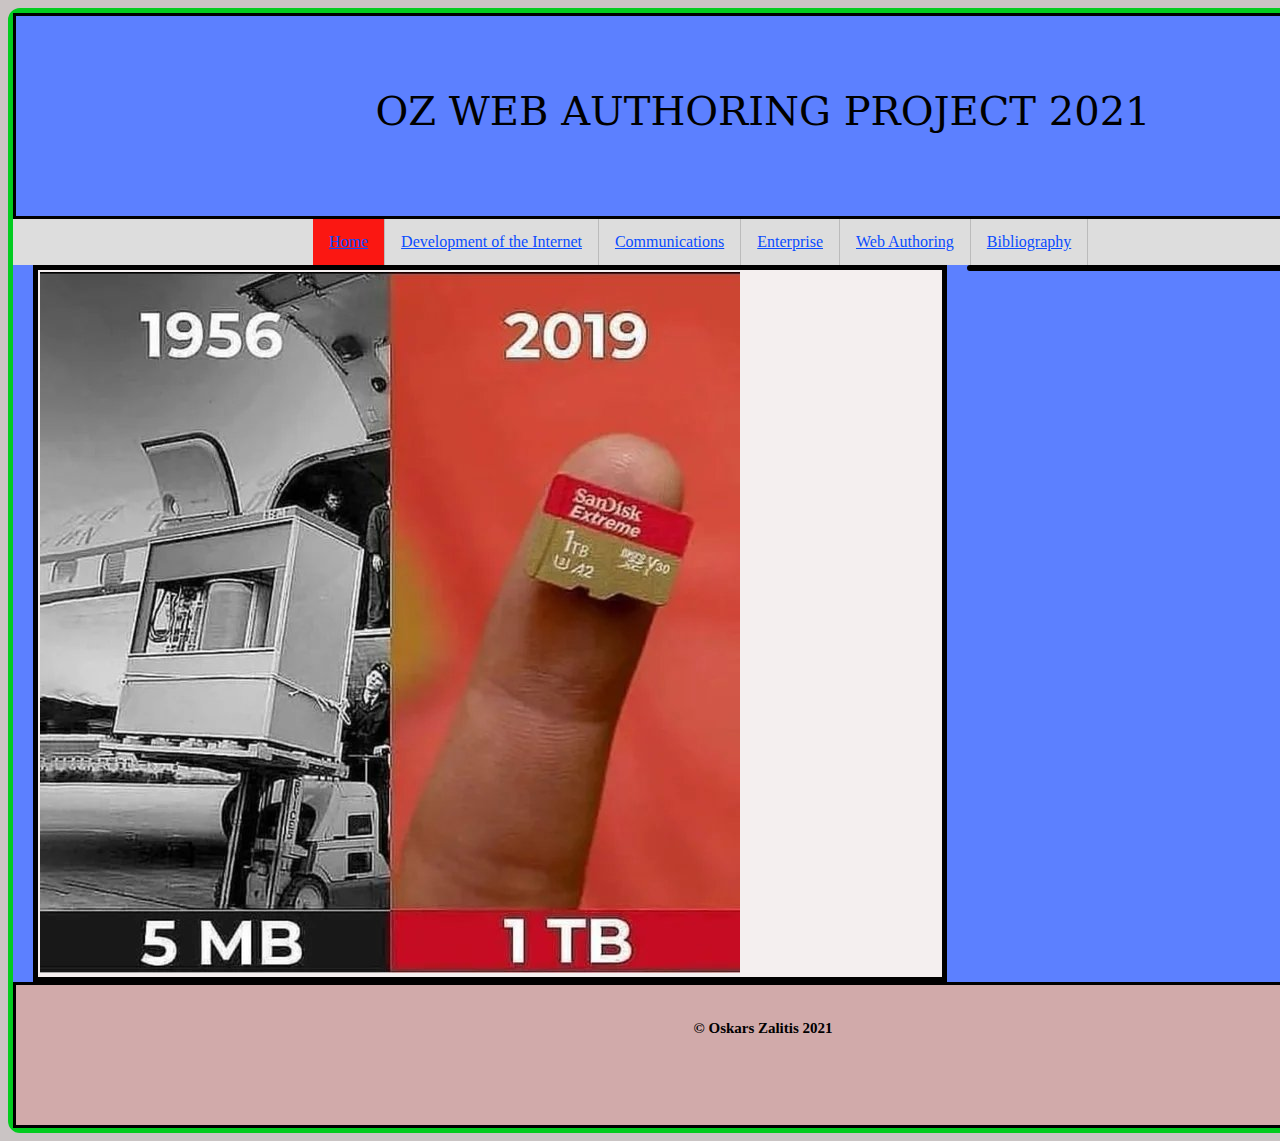
<file: index.html>
<!doctype html>
<html>
<head>
<meta charset="utf-8">
<title>Home page</title>
<link href="styles.css" rel="stylesheet" type="text/css">
</head>

<body>
	<div id="wrapper">
	<header><h1>OZ Web Authoring Project 2021</h1></header>
	<nav>
		<ul>
		<li><a class="active" href="index.html">Home</a></li>
		<li><a href="Development.html">Development of the Internet</a></li>
		<li><a href="Communications.html">Communications</a></li>
		<li><a href="Enterprise.html">Enterprise</a></li>
		<li><a href="Web_Authoring.html">Web Authoring</a></li>
		<li><a href="Bibliography.html">Bibliography</a></li>
		</ul>
		</nav>
	<main>
	  <img src="images/data_storage.jpg" width="700" height="701" alt=""/> </main>
	<aside></aside>
	<footer><h3>&copy; Oskars Zalitis 2021</h3></footer>
		</div>
	
	
</body>
</html>
</file>
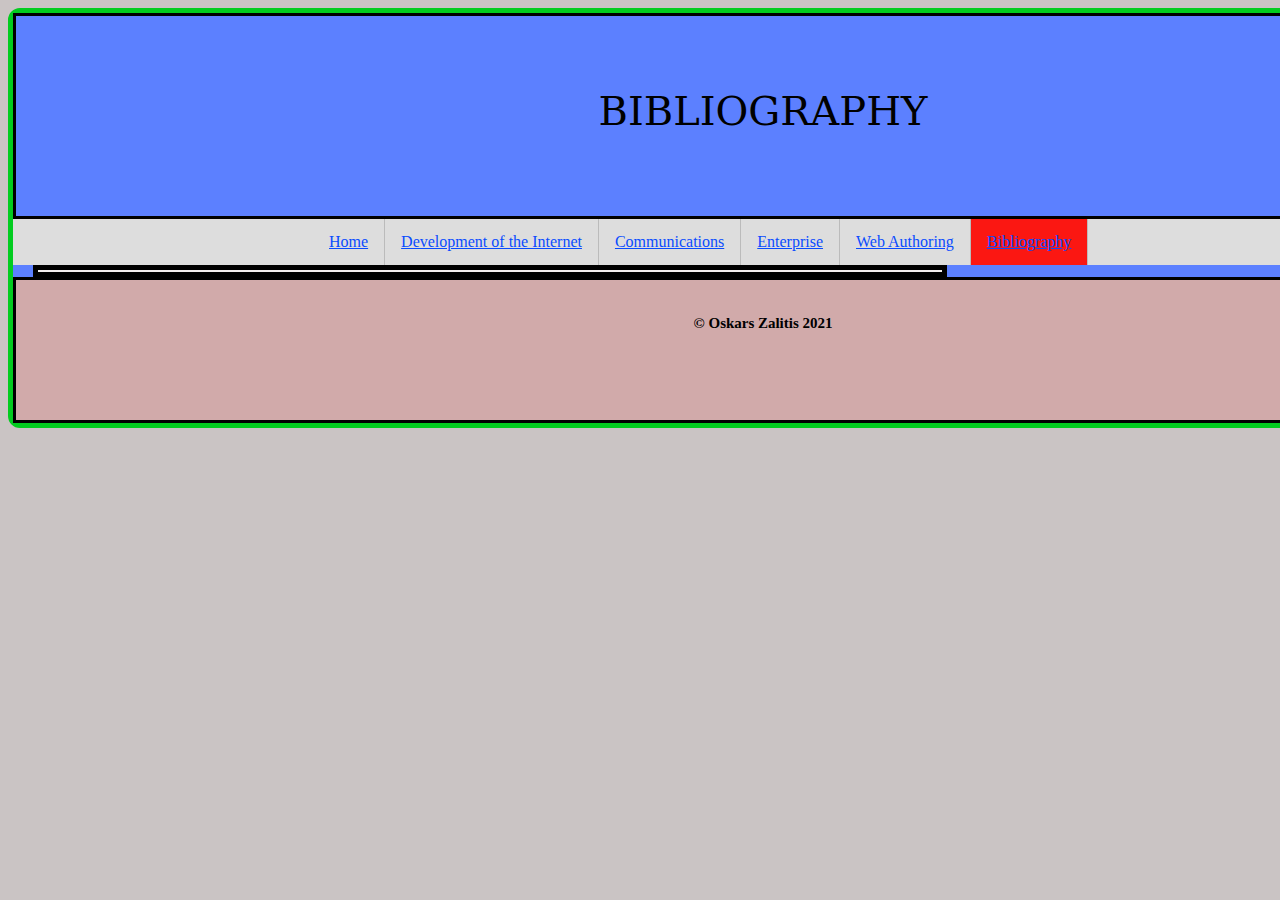
<file: Bibliography.html>
<!doctype html>
<html>
<head>
<meta charset="utf-8">
<title>Bibliography</title>
<link href="styles.css" rel="stylesheet" type="text/css">

</head>

<body>
	<div id="wrapper">
	<header><h1>Bibliography</h1></header>
<nav>
		<ul>
		<li><a href="index.html">Home</a></li>
		<li><a href="Development.html">Development of the Internet</a></li>
		<li><a href="Communications.html">Communications</a></li>
		<li><a href="Enterprise.html">Enterprise</a></li>
		<li><a href="Web_Authoring.html">Web Authoring</a></li>
		<li><a class="active" href="Bibliography.html">Bibliography</a></li>
		</ul>
		</nav>
	<main>
		       </main>
		<footer><h3>&copy; Oskars Zalitis 2021</h3></footer>
		</div>
	
	
</body>
</html>
</file>
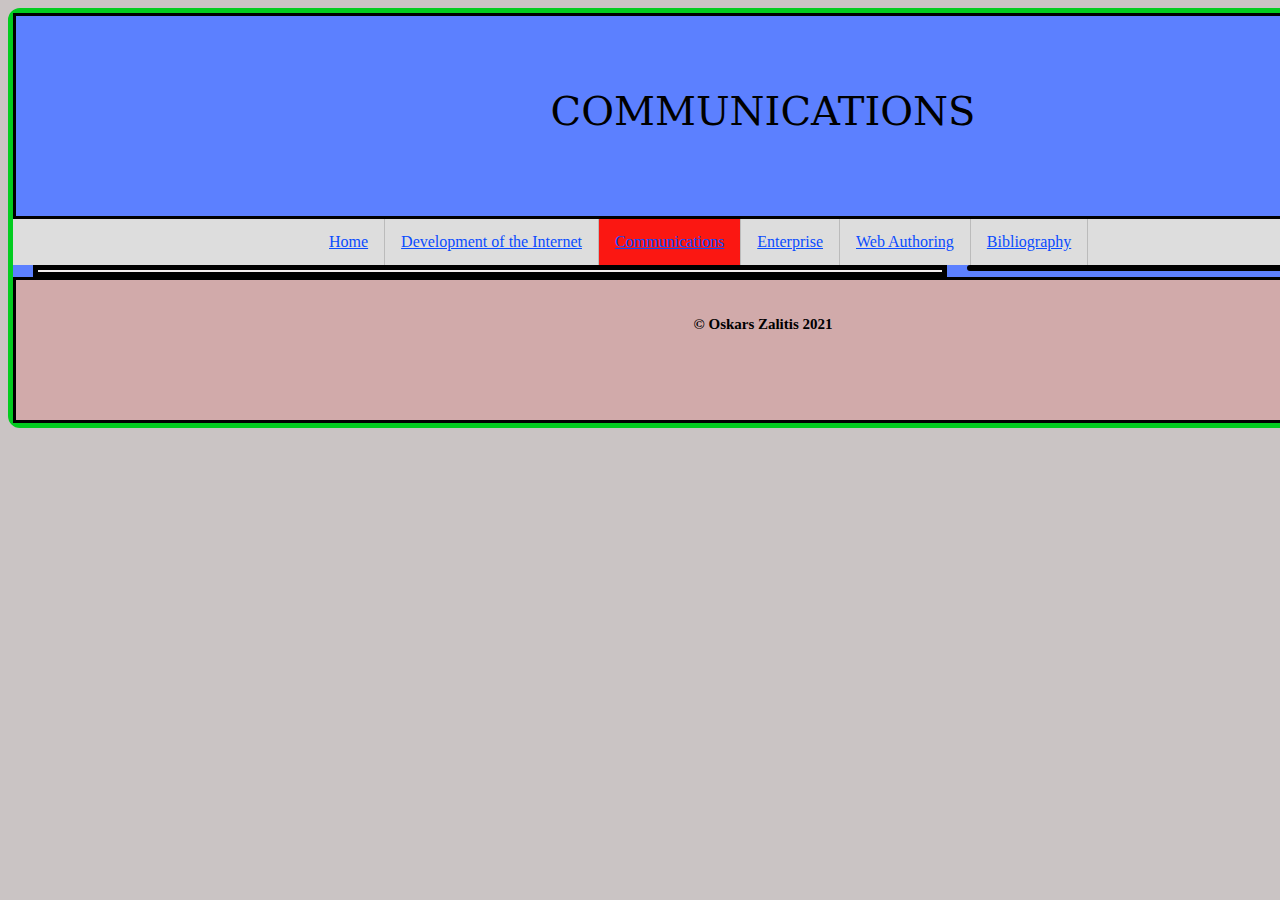
<file: Communications.html>
<!doctype html>
<html>
<head>
<meta charset="utf-8">
<title>Communications</title>
<link href="styles.css" rel="stylesheet" type="text/css">
</head>

<body>
	<div id="wrapper">
	<header><h1>Communications</h1></header>
	<nav>
		<ul>
		<li><a href="index.html">Home</a></li>
		<li><a href="Development.html">Development of the Internet</a></li>
		<li><a class="active" href="Communications.html">Communications</a></li>
		<li><a href="Enterprise.html">Enterprise</a></li>
		<li><a href="Web_Authoring.html">Web Authoring</a></li>
		<li><a href="Bibliography.html">Bibliography</a></li>
		</ul>
		</nav>
	<main>
			
		
	  </main>
	<aside></aside>
	<footer><h2><h3>&copy; Oskars Zalitis 2021</h3></h2></footer>
		</div>
	
	
</body>
</html>
</file>
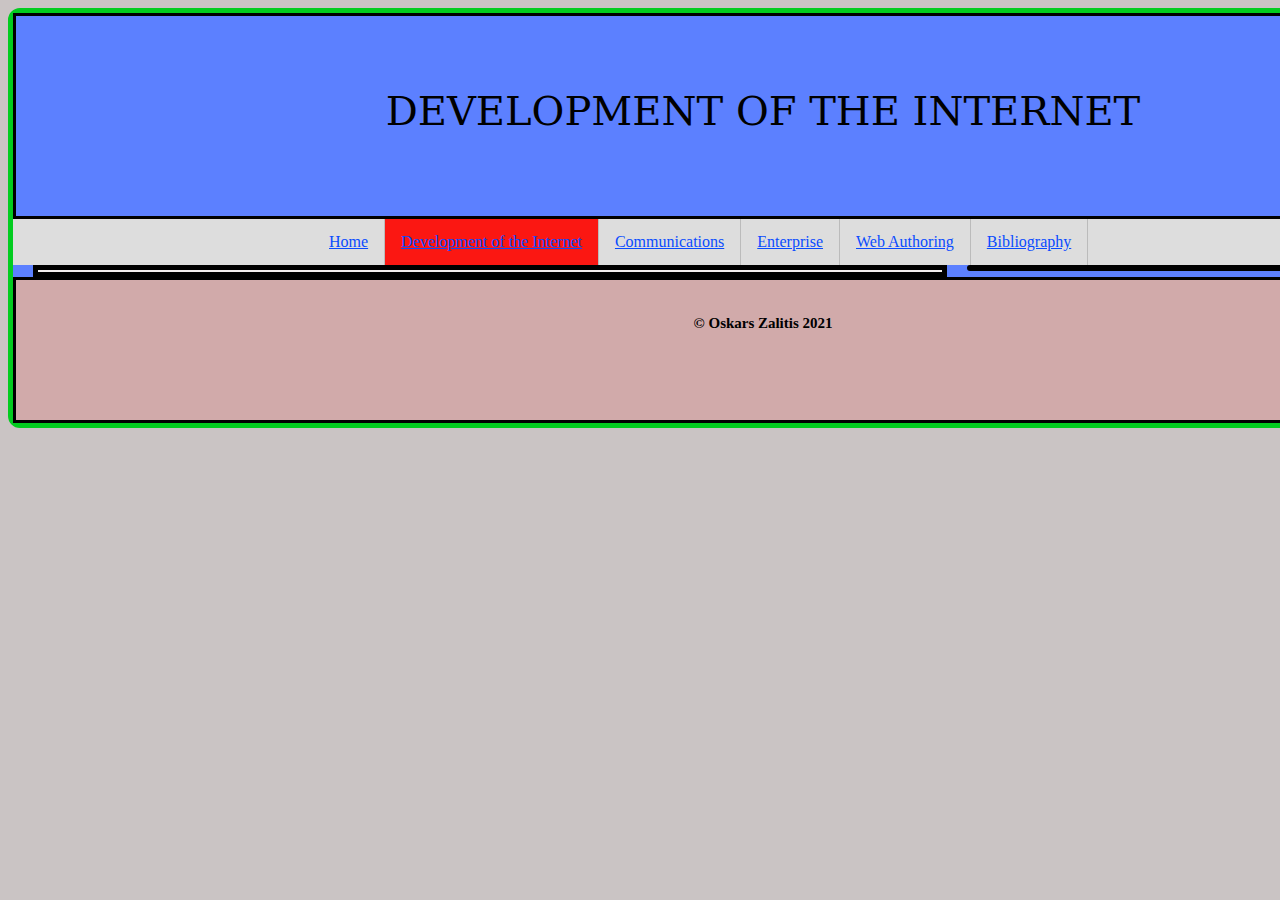
<file: Development.html>
<!doctype html>
<html>
<head>
<meta charset="utf-8">
<title>Development</title>
<link href="styles.css" rel="stylesheet" type="text/css">
</head>

<body>
	<div id="wrapper">
	<header><h1>Development of the Internet</h1></header>
	<nav>
		<ul>
		<li><a href="index.html">Home</a></li>
		<li><a class="active" href="Development.html">Development of the Internet</a></li>
		<li><a href="Communications.html">Communications</a></li>
		<li><a href="Enterprise.html">Enterprise</a></li>
		<li><a href="Web_Authoring.html">Web Authoring</a></li>
		<li><a href="Bibliography.html">Bibliography</a></li>
		</ul>
		</nav>
	<main>
	
    </main>
	<aside></aside>
	<footer><h3>&copy; Oskars Zalitis 2021</h3></footer>
		</div>
	
	
</body>
</html>
</file>
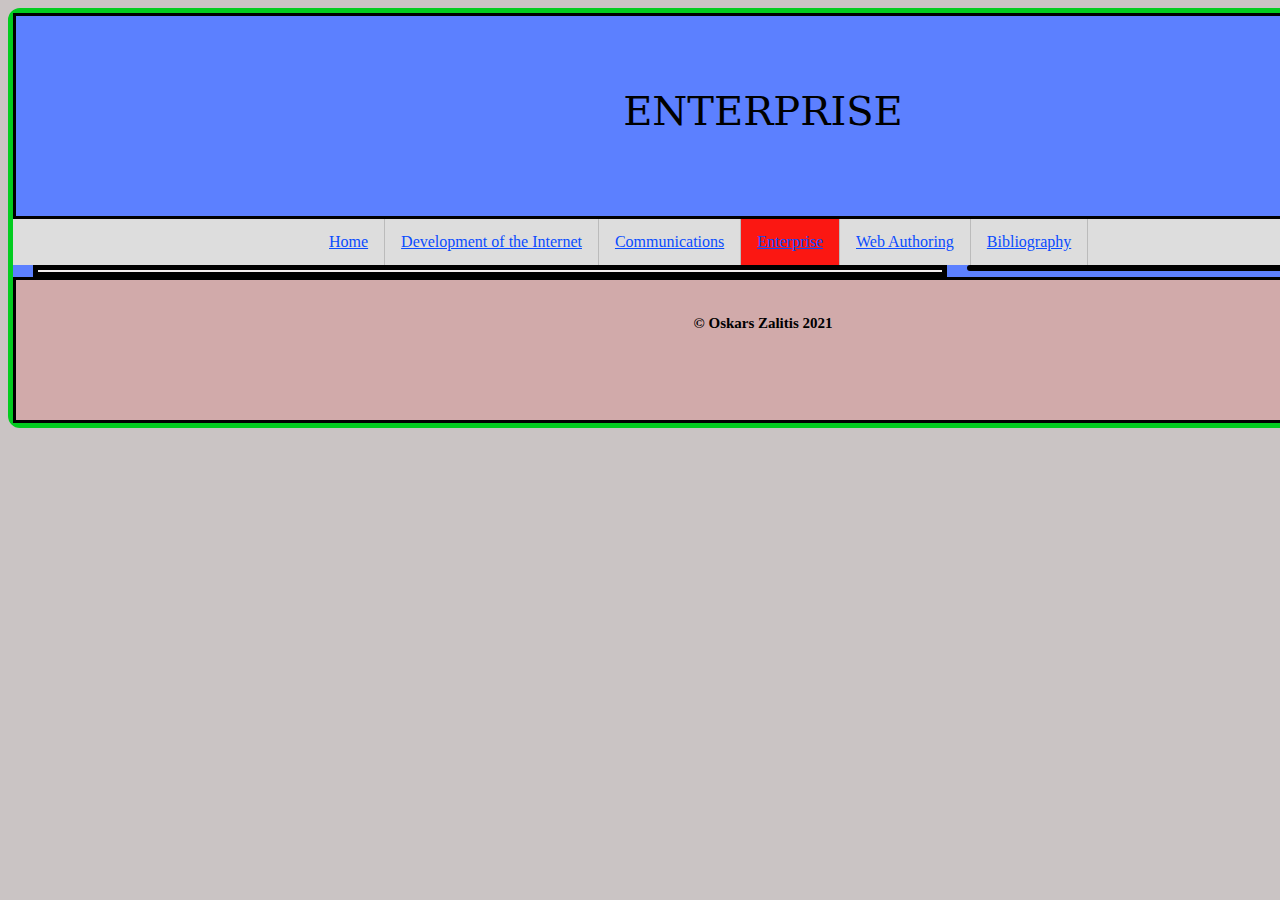
<file: Enterprise.html>
<!doctype html>
<html>
<head>
<meta charset="utf-8">
<title>Enterprise</title>
<link href="styles.css" rel="stylesheet" type="text/css">


</head>

<body>
	<div id="wrapper">
	<header><h1>Enterprise</h1></header>
	<nav>
		<ul>
		<li><a href="index.html">Home</a></li>
		<li><a href="Development.html">Development of the Internet</a></li>
		<li><a href="Communications.html">Communications</a></li>
		<li><a class="active" href="Enterprise.html">Enterprise</a></li>
		<li><a href="Web_Authoring.html">Web Authoring</a></li>
		<li><a href="Bibliography.html">Bibliography</a></li>
		</ul>
		</nav>
	<main>
		
        
    </main>
	<aside></aside>
	<footer><h3>&copy; Oskars Zalitis 2021</h3></footer>
		</div>
	
	
</body>
</html>
</file>
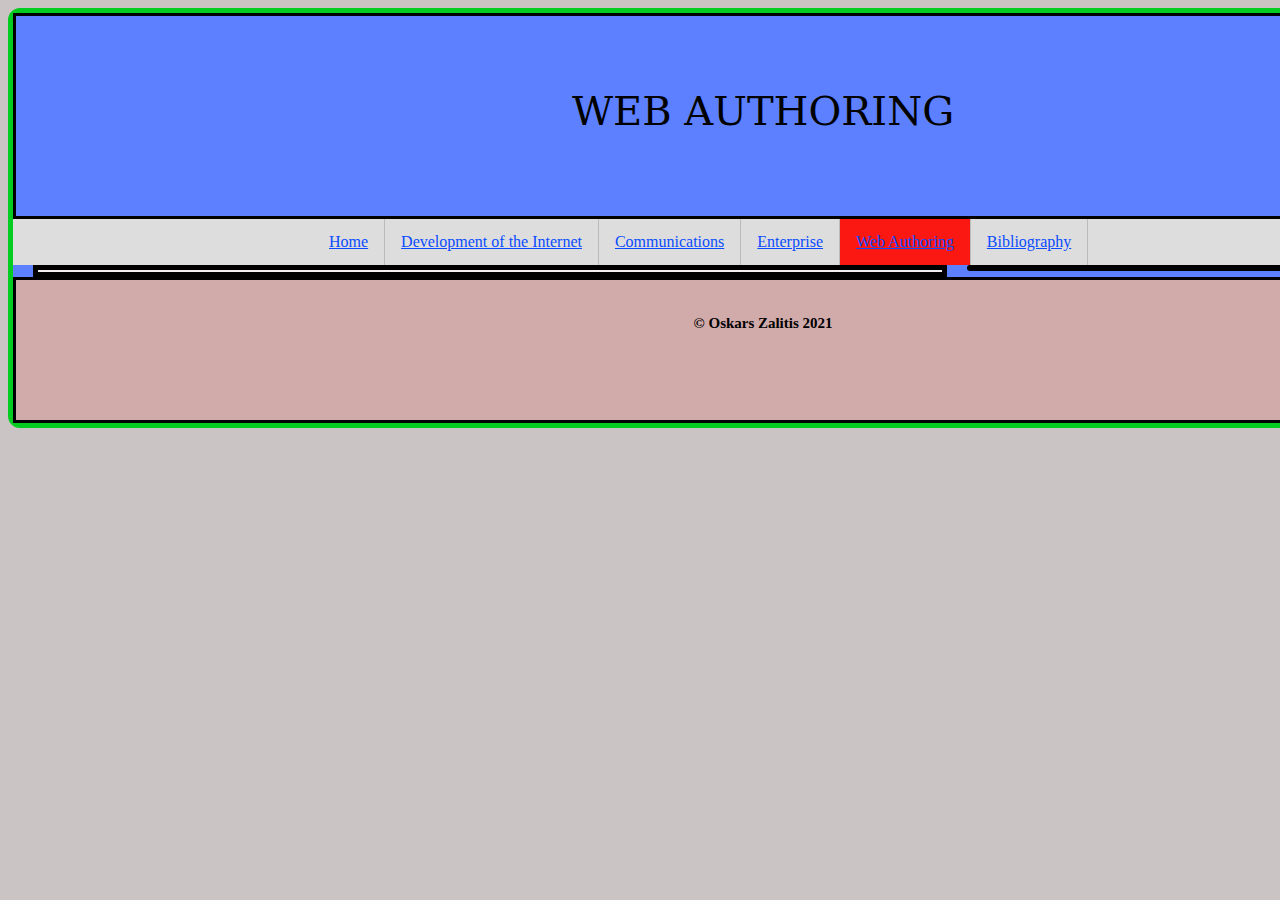
<file: Web_Authoring.html>
<!doctype html>
<html>
<head>
<meta charset="utf-8">
<title>Web authoring</title>
<link href="styles.css" rel="stylesheet" type="text/css">

</head>

<body>
	<div id="wrapper">
	<header><h1>Web Authoring</h1></header>
<nav>
		<ul>
		<li><a href="index.html">Home</a></li>
		<li><a href="Development.html">Development of the Internet</a></li>
		<li><a href="Communications.html">Communications</a></li>
		<li><a href="Enterprise.html">Enterprise</a></li>
		<li><a class="active" href="Web_Authoring.html">Web Authoring</a></li>
		<li><a href="Bibliography.html">Bibliography</a></li>
		</ul>
		</nav>
	<main>
		
    </main>
	<aside>
	
	</aside>
	<footer><h3>&copy; Oskars Zalitis 2021</h3></footer>
		</div>
	
	
</body>
</html>
</file>
<file: styles.css>
@charset "utf-8";
/* CSS Document */
body {
		background-color:#CAC4C4;
		text-color: #343434;
	}
	#wrapper {
			width:1500px;
			margin-left:auto;
			margin-right:auto;
			background-color:#5c80ff;
			border:solid 5px #02CC1F;
border-top-left-radius:12px;
border-top-right-radius:12px;
border-bottom-left-radius:12px;
border-bottom-right-radius:12px;
			}
header {
		height: 200px;
		text-align: center;
		line-height: 150px;
		background-color:#5c80ff;
		border:solid 3px #000000;
		font-family:Constantia, "Lucida Bright", "DejaVu Serif", Georgia, "serif";
			}
nav {background-color: #dddddd;
	position:sticky;
	top: 0px;
	padding-left: 20%;
		}
ul {
		list-style-type: none;
		margin: 0;
		padding: 0;
		overflow: hidden;
		width:100%;
		}
li {
		float:left;
		border-right: 1px solid #bbb;
	}
li a {
		background-color: #dddddd;
		display:block;
	color:#000000;
	text-align:center;
	padding:14px 16px;
	}
li a:hover {
		background-color:#F0E000;
	}
.active {
		background-color: #fb1712;
		color: #ffffff;
	} 

main {
		width: 60%;
		background-color:#F4EFEF;
		margin-left: 20px;
		margin-right: 20px;
		border:solid 5px #000000;
		padding-top: 2px;
		padding-right: 2px;
		padding-bottom: 0px;
		padding-left: 2px;
		float:left;
	}

aside {
		width: 36%;
		float: right;
			background-color: #4F6AE1;
			border:solid 3px #000000;
			border-top-left-radius:12px;
			border-top-right-radius:12px;
			border-bottom-left-radius:12px;
			border-bottom-right-radius:12px;
	}
footer {
			clear: both;
			height: 100px;
			border: solid #000000;
			padding-top: 20px;
	padding-bottom: 20px;
	background-color: #D1AAAA;
	font-size: 0.8em;
	text-align:center;
			}
h1 {
	color:#000000;
	font-style: normal;
	font-weight: 400;
	margin-top: 0px;
	margin-bottom: 0px;
	padding-top: 20px;
	padding-bottom: 20px;
	font-size: 2.5em;
	text-align: center;
	text-transform: uppercase;
	}
h2 {
	color: #02cc1f;
}
h3 {
	color: #000000;
}


a:link{
	color:#094BFF;
}
a:visited{
	color:#FF944C;
}
a:hover {
	color:#D41518;
	
}
</file>
